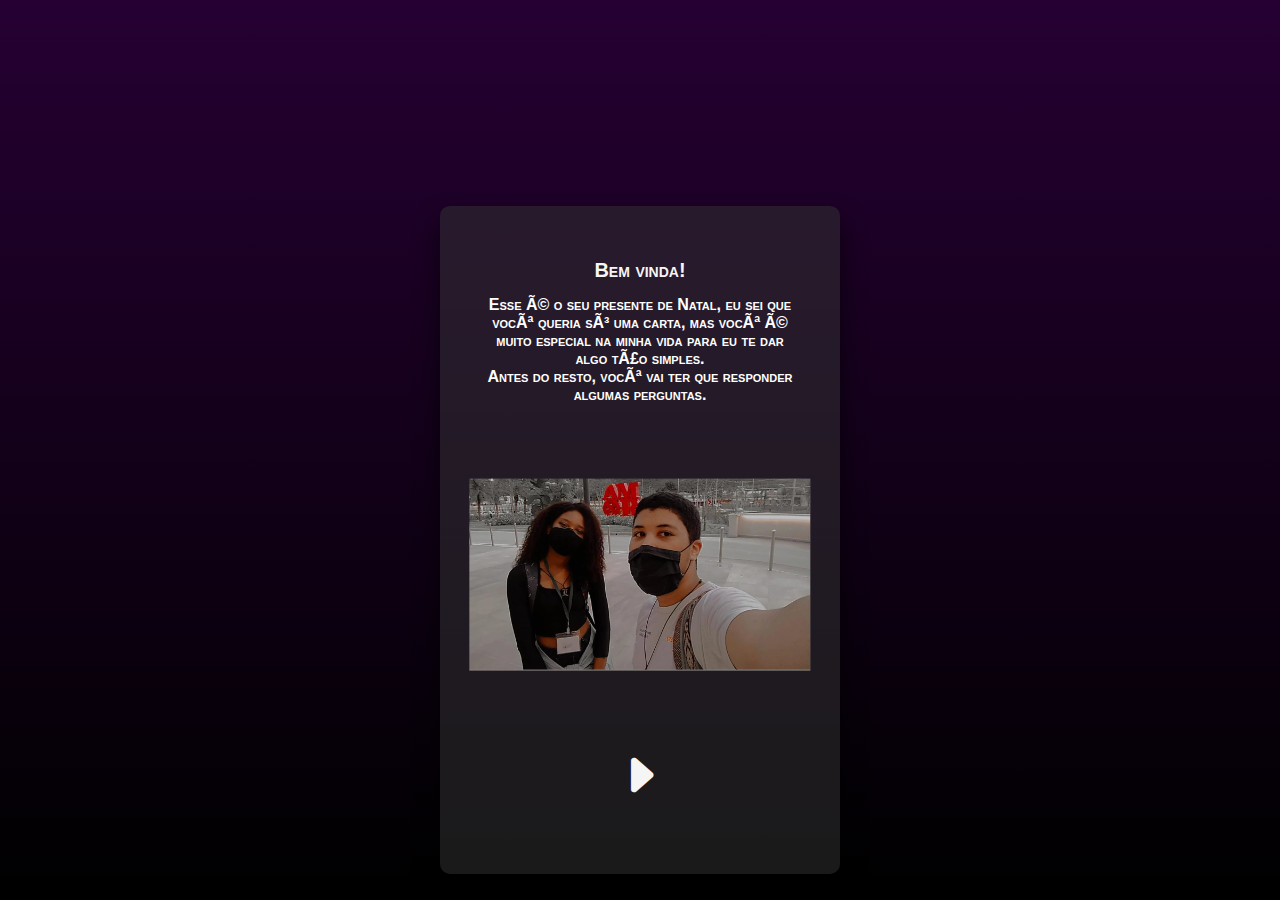
<file: Index.html>
<!DOCTYPE html>
<html lang="pt-br">
<head>
	<link rel="stylesheet" type="text/css" href="Coisas.css">
	<meta charset="uft-8">
	<meta name="viewport" content="width=device-width, initial-scale=1">
	<title>PaginaPrincipal</title>
	
</head>
<body>
	<div class="container">
  		<div class="square">
    		<div class="content">
      			<h1>Bem vinda!</h1> 
      			<content>Esse é o seu presente de Natal, eu sei que você queria só uma carta, mas você é muito especial na minha vida para eu te dar algo tão simples.
					<br>Antes do resto, você vai ter que responder algumas perguntas.
				</content><br>
				<img src="img1.jpg" style="transform:rotate(-90deg);" width="60%" height="60%"><br>
				<a  href="perguntas.html" >
					<i class="bi bi-caret-right-fill" style="font-size: 3rem;"></i>
				</a>
				

    		</div>
  		</div>
	</div>
</body>
</file>
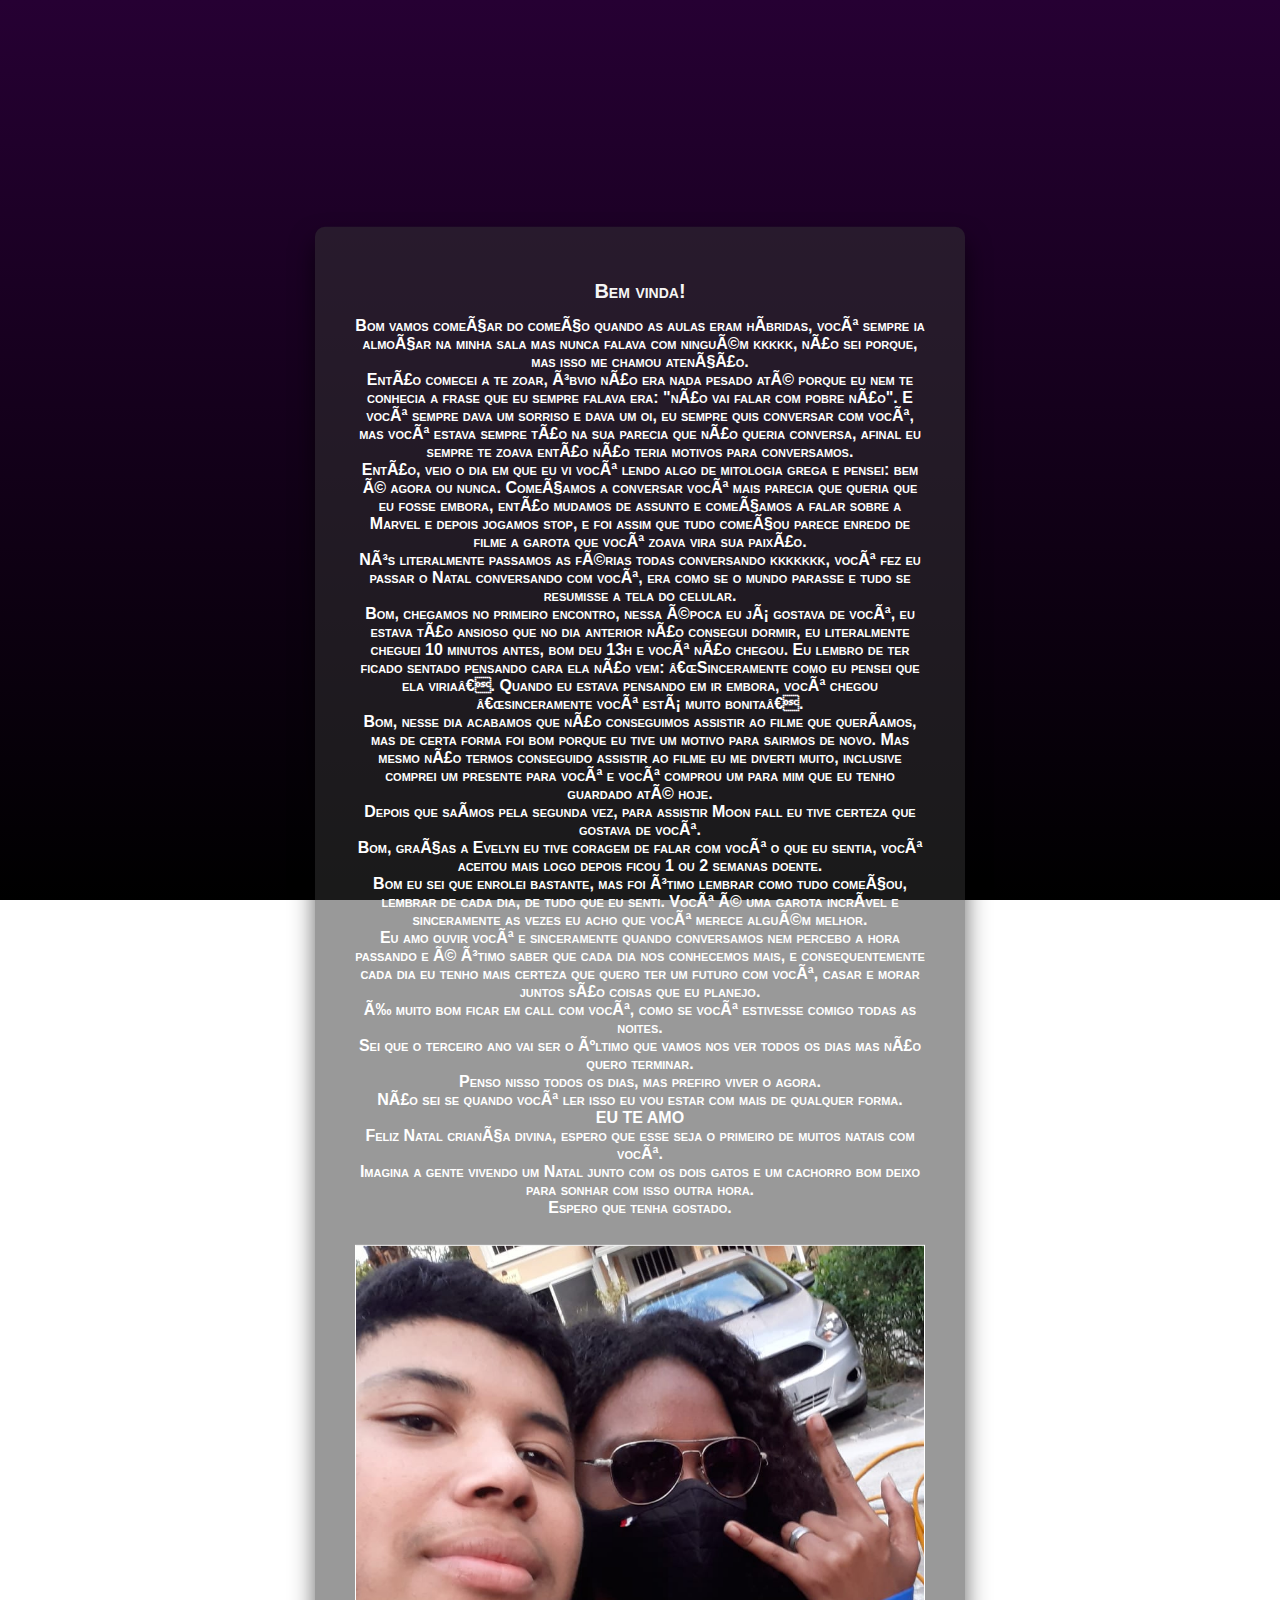
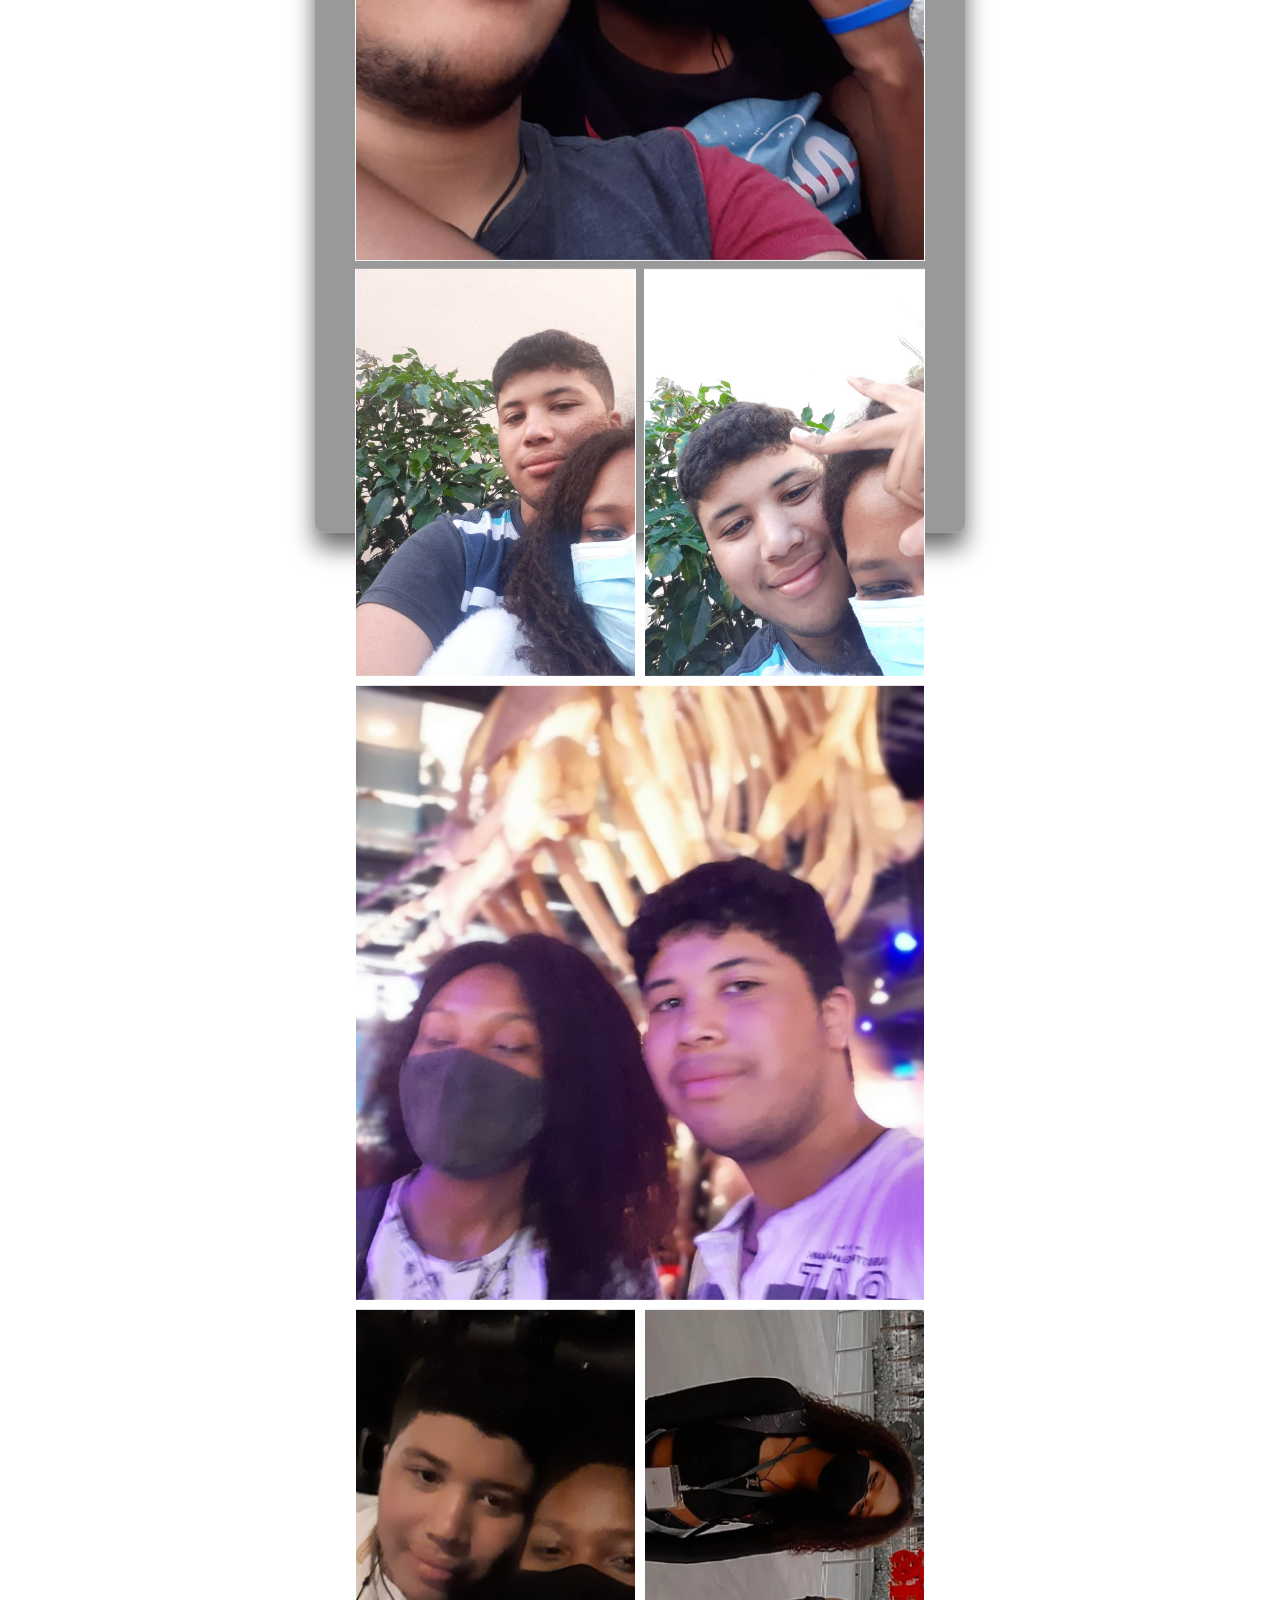
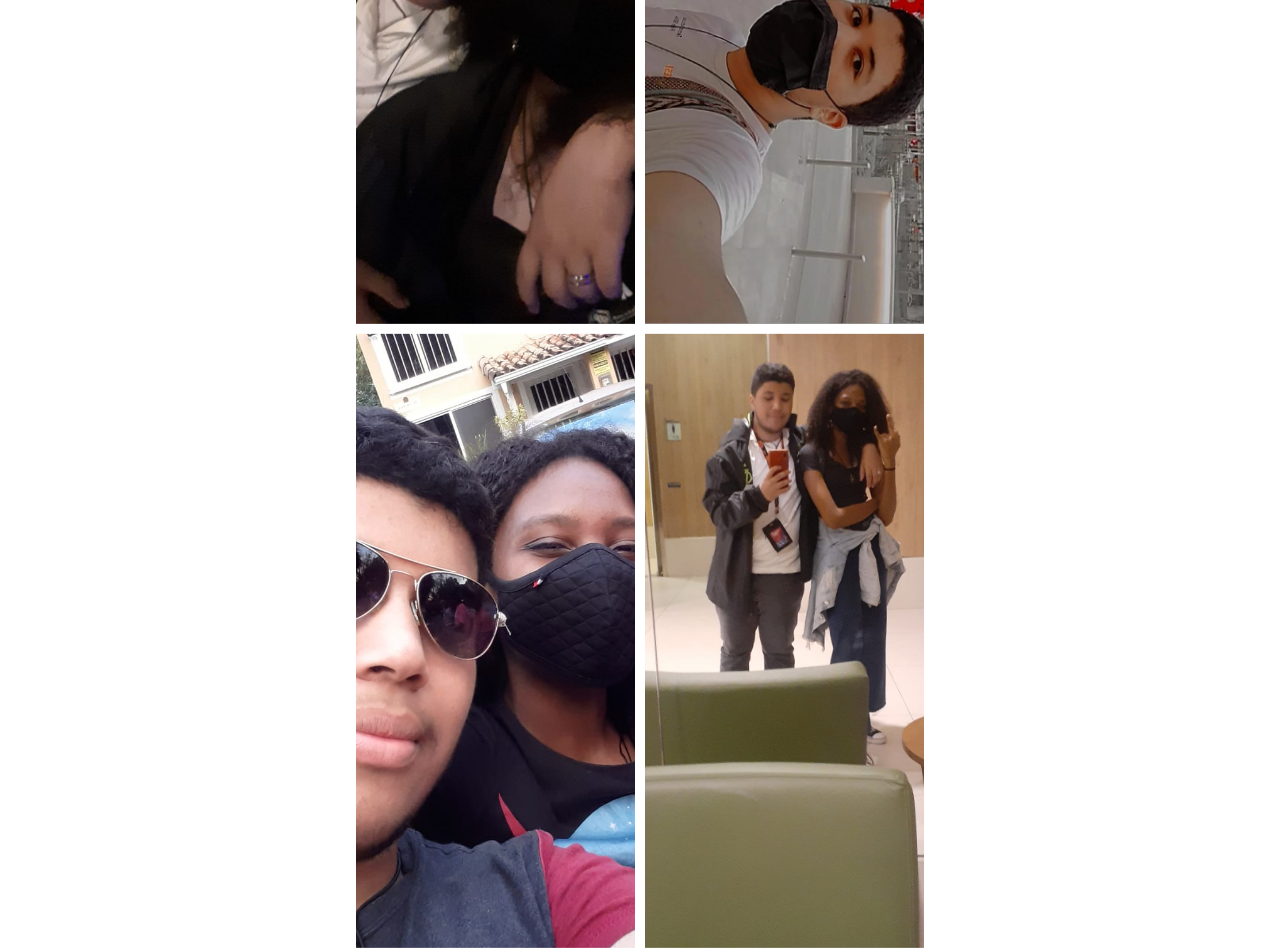
<file: carta.html>
<!DOCTYPE html>
<html lang="pt-br">
<head>
	<link rel="stylesheet" type="text/css" href="Coisas.css">
	<meta charset="uft-8">
	<meta name="viewport" content="width=device-width, initial-scale=1">
	<title>PaginaPrincipal</title>
	<style>
        .container{
            position: absolute;
            margin-top: 50%;
            left: 50%;
            width: 650px;
            padding: 40px;
            transform: translate(-50%, -50%);
            background: rgba(51, 51, 51,.5);
            box-sizing: border-box;
            box-shadow: 0 15px 25px rgba(0,0,0,.6);
            border-radius: 10px;
        }
    </style>
</head>
<body>
	<div class="container">
    		<div class="content">
      			<h1>Bem vinda!</h1> 
      			<content> Bom vamos começar do começo quando as aulas eram híbridas, você sempre ia almoçar na minha sala mas nunca falava com ninguém kkkkk, não sei porque, mas isso me chamou atenção. <br>Então comecei a te zoar, óbvio não era nada pesado até porque eu nem te conhecia a frase que eu sempre falava era: "não vai falar com pobre não". E você sempre dava um sorriso e dava um oi, eu sempre quis conversar com você, mas você estava sempre tão na sua parecia que não queria conversa, afinal eu sempre te zoava então não teria motivos para conversamos.<br>
                    Então, veio o dia em que eu vi você lendo algo de mitologia grega e pensei: bem é agora ou nunca. Começamos a conversar você mais parecia que queria que eu fosse embora, então mudamos de assunto e começamos a falar sobre a Marvel e depois jogamos stop, e foi assim que tudo começou parece enredo de filme a garota que você zoava vira sua paixão. <br>
                    Nós literalmente passamos as férias todas conversando kkkkkkk, você fez eu passar o Natal conversando com você, era como se o mundo parasse e tudo se resumisse a tela do celular.<br>
                    Bom, chegamos no primeiro encontro, nessa época eu já gostava de você, eu estava tão ansioso que no dia anterior não consegui dormir, eu literalmente cheguei 10 minutos antes, bom deu 13h e você não chegou. Eu lembro de ter ficado sentado pensando cara ela não vem: “Sinceramente como eu pensei que ela viria”.  Quando eu estava pensando em ir embora, você chegou “sinceramente você está muito bonita”. <br>Bom, nesse dia acabamos que não conseguimos assistir ao filme que queríamos, mas de certa forma foi bom porque eu tive um motivo para sairmos de novo. Mas mesmo não termos conseguido assistir ao filme eu me diverti muito, inclusive comprei um presente para você e você comprou um para mim que eu tenho guardado até hoje. <br>
                   Depois que saímos pela segunda vez, para assistir Moon fall eu tive certeza que gostava de você. <br>
                   Bom, graças a Evelyn eu tive coragem de falar com você o que eu sentia, você aceitou mais logo depois ficou 1 ou 2 semanas doente.<br> 
                    Bom eu sei que enrolei bastante, mas foi ótimo lembrar como tudo começou, lembrar de cada dia, de tudo que eu senti. Você é uma garota incrível e sinceramente as vezes eu acho que você merece alguém melhor. <br>
                   Eu amo ouvir você e sinceramente quando conversamos nem percebo a hora passando e é ótimo saber que cada dia nos conhecemos mais, e consequentemente cada dia eu tenho mais certeza que quero ter um futuro com você, casar e morar juntos são coisas que eu planejo.<br>
                   É muito bom ficar em call com você, como se você estivesse comigo todas as noites.<br>
                   Sei que o terceiro ano vai ser o último que vamos nos ver todos os dias mas não quero terminar. <br>Penso nisso todos os dias, mas prefiro viver o agora.<br>
                   Não sei se quando você ler isso eu vou estar com mais de qualquer forma.<br>
                    <b>EU TE AMO</b> <br>
                   Feliz Natal criança divina, espero que esse seja o primeiro de muitos natais com você.<br>
                   Imagina a gente vivendo um Natal junto com os dois gatos e um cachorro bom deixo para sonhar com isso outra hora.<br>
                   Espero que tenha gostado.

                   <div class="galeria">
                    <section class="i1">
                        <img src="img6.jpg" alt="" style="transform:rotate(-90 deg)">
                    </section>
                    <section class="i2">
                        <img src="img2.jpg" alt="">
                    </section>
                    <section class="i3">
                        <img src="img3.jpg" alt="">
                    </section>
                    <section class="i4">
                        <img src="img4.jpg" alt="">
                    </section>
                    <section class="i5">
                        <img src="img5.jpg" alt="">
                    </section>
                    <section class="i6">
                        <img src="img1.jpg" alt="">
                    </section>
                    <section class="i7">
                        <img src="img7.jpg" alt="">
                    </section>
                    <section class="i8">
                        <img src="img8.jpg" alt="">
                    </section>
                </div>
                
				</content><br>
                
				
				

    		</div>
	</div>
</body>
</file>
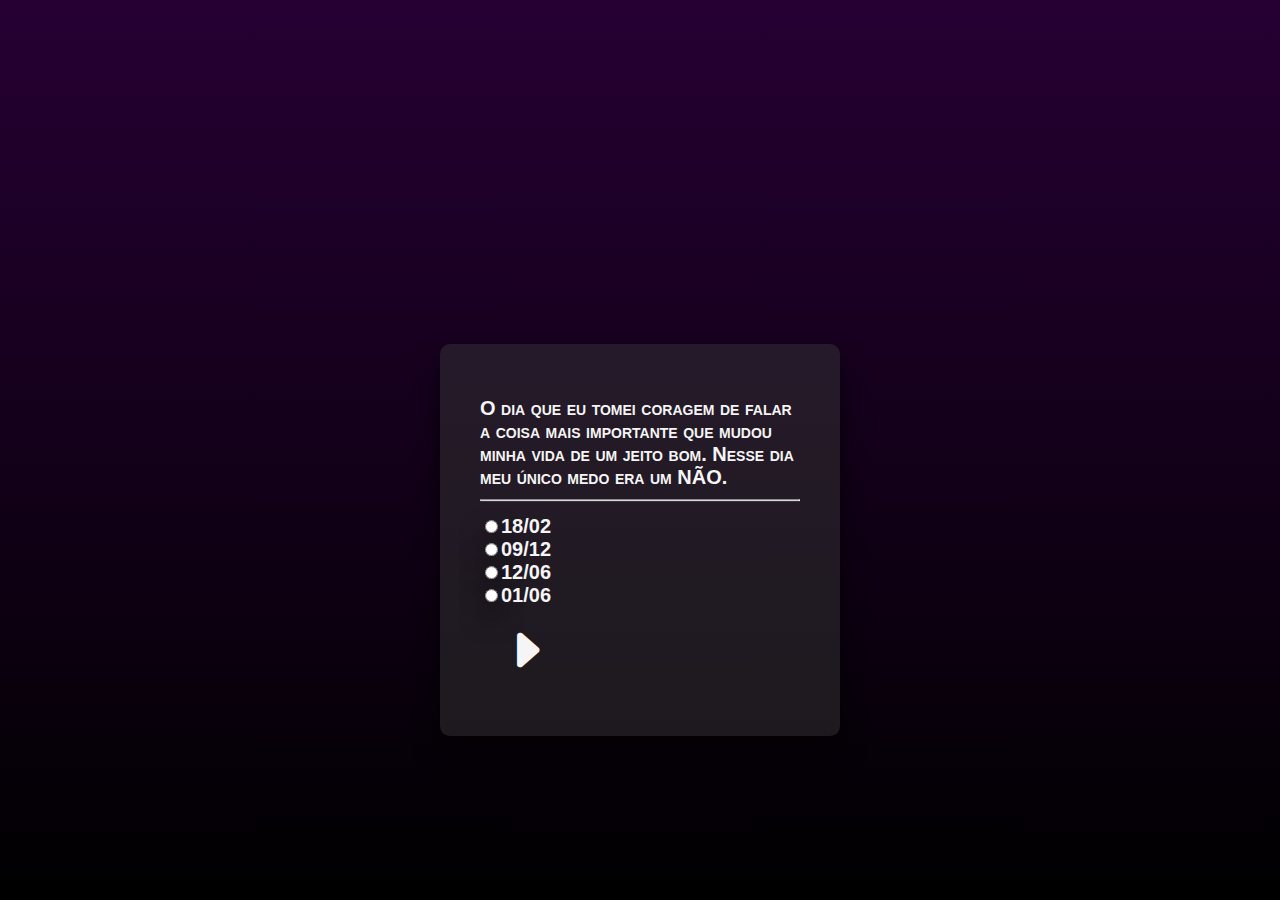
<file: perguntas.html>
<!DOCTYPE html>
<html lang="pt/br">

<head>
    <meta charset="UTF-8">
    <meta http-equiv="X-UA-Compatible" content="IE=edge">
    <meta name="viewport" content="width=device-width, initial-scale=1.0">
    <title>Quiz</title>
    <link rel="stylesheet" type="text/css" href="Coisas.css">
	<style>
		.container{
			display: none;
		}
	</style>
</head>

<body>
    <div class="container">
        <h1>O dia que eu tomei coragem de falar a coisa mais importante  que mudou minha vida de um jeito bom. Nesse dia meu único medo era um NÃO. <hr></h1>
        <input type="radio" name="question1" id="correct1"><a>18/02</a><br>
        <input type="radio" name="question1"><a>09/12</a><br>
        <input type="radio" name="question1"><a>12/06</a><br>
		<input type="radio" name="question1"><a>01/06</a><br>
        <button class="next" onclick="next(1)">
			<i class="bi bi-caret-right-fill" style="font-size: 3rem;"></i>
		</button>
    </div>

    <div class="container">
        <h1> filme que assistimos juntos? Eu sei que esse filme é ruim mais sempre que assisto ele lembro daquele dia de como eu me diverti de como foi ótimo estar com você <hr></h1>
        <input type="radio" name="question2" ><a>Avatar</a><br>
        <input type="radio" name="question2" id="correct2"><a>Moonfall</a><br>
        <input type="radio" name="question2"><a>Vingdores</a><br>
        <input type="radio" name="question2"><a>300</a><br>
        <button class="next" onclick="next(2)">
			<i class="bi bi-caret-right-fill" style="font-size: 3rem;"></i>
		</button>
    </div>

    <div class="container">
        <h1> presente que eu te dei ? Não sei se você lembra mais eu no dia que saímos pela primeira vez fiquei tão nervoso que nesse dia cheguei 10 minutos antes kkkkkkkk e quando deu a hora e você não apareceu eu comecei a pensar que tinha tomado um bolo, minha mente apagou quando você chegou atrasada. Esse dia foi tão especial que comprei algo para você. <hr></h1>
        <input type="radio" name="question3" ><a>Urso</a><br>
        <input type="radio" name="question3"><a>Pulseira</a><br>
        <input type="radio" name="question3"><a>Anel</a><br>
        <input type="radio" name="question3" id="correct3"><a>Cordão</a><br>
        <button onclick="result()">
			<i class="bi bi-caret-right-fill" style="font-size: 3rem;">
		</i></button>
    </div>

    <script>
        // displaying the first block of question
        document.getElementsByClassName('container')[0].style.display = "block";

        // DEFINING THE NEXT FUNCTION
        function next(id) {
            document.getElementsByClassName('container')[id-1].style.display = "none";
            document.getElementsByClassName('container')[id].style.display = "block";
        }
        //getting final result
        function result() {
            var score = 0;
            if (document.getElementById('correct1').checked) {
                score++;
            }
            if (document.getElementById('correct2').checked) {
                score++;
            }
            if (document.getElementById('correct3').checked) {
                score++;
            }
			if (score==3){
				window.location.href = "carta.html"
			}
			else{
				alert("Você errou alguma pergunta, tente novamente");
				window.location.href = "Index.html";
			}
		}
    </script>
</body>
</html>
</file>
<file: Coisas.css>
@import url("https://cdn.jsdelivr.net/npm/bootstrap-icons@1.3.0/font/bootstrap-icons.css");
html, body {
	width: 100%;
	height: 100%;
  	margin: 0;
  	padding: 0;
	background-repeat: no-repeat;
	background-attachment: fixed;
	background-image: linear-gradient(#260033, #000000);
	font-family: Helvetica;  font-style: normal; font-variant: small-caps; font-weight: 700; 

}
h1{
	font-size: 20px;
	color: whitesmoke;
}
a{
	color: whitesmoke;
	font-size: 20px;
	margin-top: 5%;
	margin-bottom: 5%;
}

a:hover{
	color: gray;
	box-shadow: 0 15px 25px rgba(0,0,0,.6);
}

input{
	background: ghostwhite;
	box-sizing: border-box;
	font-size: 30px;
  	box-shadow: 0 15px 25px rgba(0,0,0,.6);
}


.container{
	position: absolute;
  	top: 60%;
  	left: 50%;
 	width: 400px;
  	padding: 40px;
  	transform: translate(-50%, -50%);
  	background: rgba(51, 51, 51,.5);
  	box-sizing: border-box;
  	box-shadow: 0 15px 25px rgba(0,0,0,.6);
 	border-radius: 10px;
}
.write{
	margin: 25px 0 0;
  	padding: 1;
  	color: black;
  	text-align: left;
}


.content{
	margin: 0 0 30px;
  	padding: 0;
  	color: #fff;
  	text-align: center;

}
button{
	margin: 5%;
	background-color: transparent;
	border: 0;
	color: whitesmoke;
	text-align: center;
}

.galeria {
	margin-top: 5%;
    height: 800px;
    display: grid;
    grid-template-columns: repeat(2, 1fr);
    grid-template-rows: repeat(15, 200px);
    grid-gap: .5rem; /* espaço entre as imagens */
    box-sizing: border-box;
	border: transparent;
}

.i1 {
    grid-column: 1 / 3;
    grid-row: 1 / 4;
}
.i2 {
    grid-column: 1 / 2;
    grid-row: 4 / 6;
}
.i3 {
    grid-column: 2 / 3;
    grid-row: 4 / 6;
}
.i4 {
    grid-column: 1 / 3;
    grid-row: 6 / 9;
}
.i5 {
    grid-column: 1 / 2;
    grid-row: 9 / 12;
}
.i6 {
    grid-column: 2 / 3;
    grid-row: 9 / 12;
}
.i7{
	grid-column: 1 / 2;
    grid-row: 12 / 15;
}
.i8{
	grid-column: 2 / 3;
    grid-row: 12 / 15;
}

section {
    box-sizing: border-box;
    border: 1px solid;
}
section > img {
    object-fit: cover;
    width: 100%;
    height: 100%;
}
</file>
